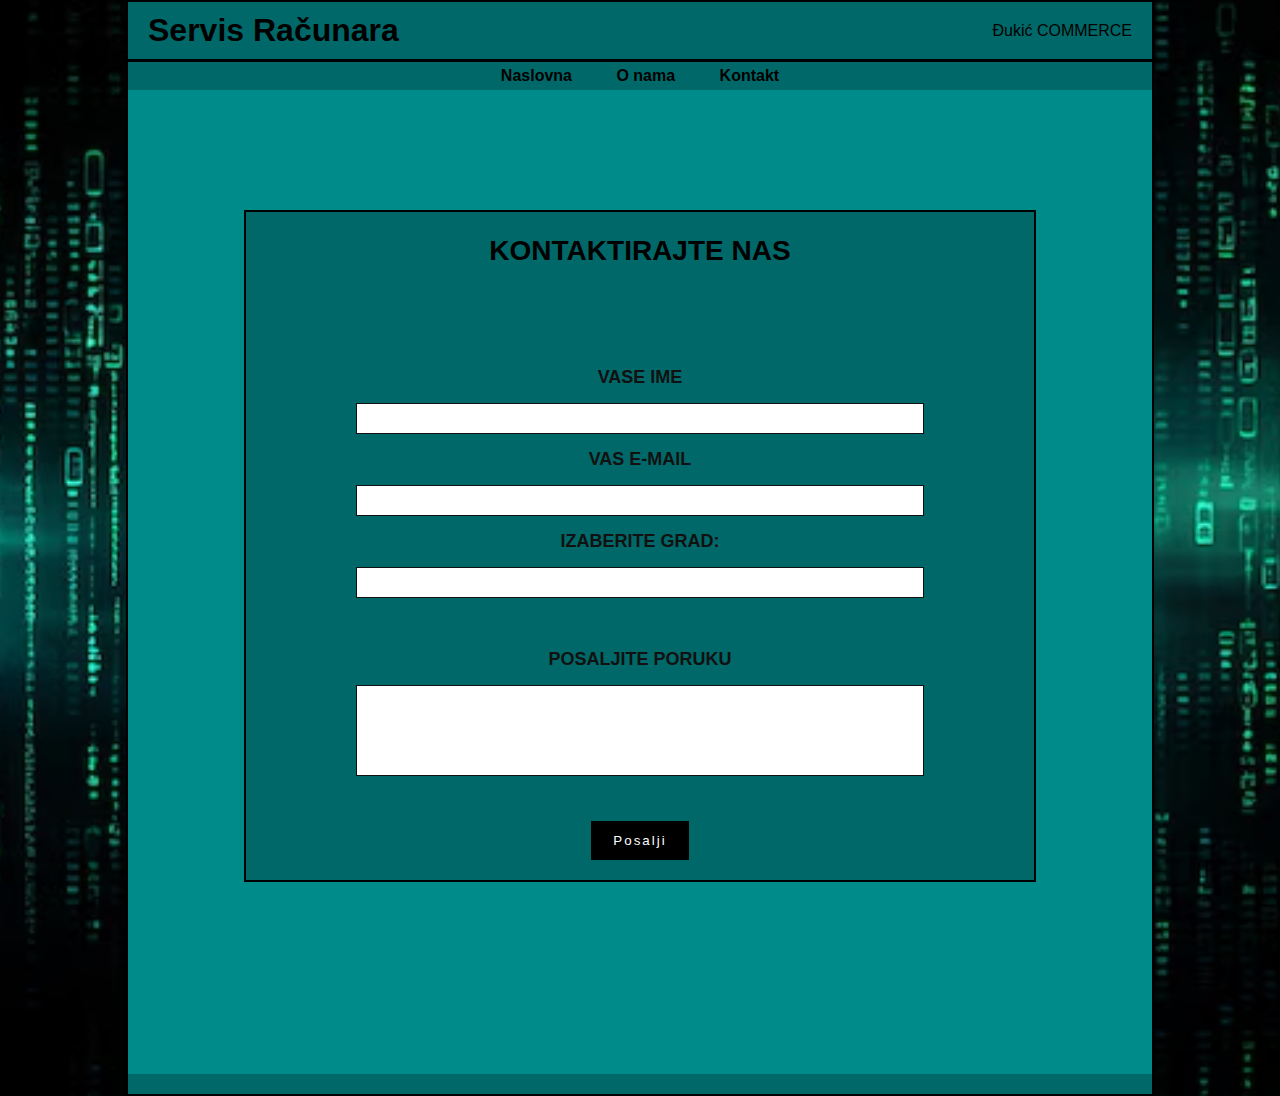
<file: kontakt.html>
<!DOCTYPE html>
<html lang="en">
<head>
    <meta charset="UTF-8">
    <meta http-equiv="X-UA-Compatible" content="IE=edge">
    <meta name="viewport" content="width=device-width, initial-scale=1.0">
    <title>Document</title>
    <link rel="stylesheet" href="kontakt.css">
</head>
<body>
    <div class="container">
        <header class="header">
            <h1>Servis Računara</h1>
            <div class="login">Đukić COMMERCE</div>
        </header>
    
        <nav class="menu">
            <ul>
                <li><a href="index.html">Naslovna</a></li>
                <li><a href="onama.html">O nama</a></li>
                <li><a href="kontakt.html">Kontakt</a></li>
            </ul>
        </nav>
        <main class="content">
            <section class="welcome">

                <section class="contact container" id="contact">
                    <h2>Kontaktirajte nas</h2>
                    <form  method="POST">
                            <label for="name">Vase ime</label>
                            <input id = "ime" type="text" name="name"  required>
                            <label for="mail">Vas e-mail</label>
                            <input id = "mejl" type="email" name="mail"  required>
                            <label for="grad">Izaberite grad:</label><br>
                            <input list="gradovi" id="grad" name="grad"><br><br>
                            <datalist id="gradovi">
                                <option value="Požega">
                                <option value="Beograd">
                                <option value="Novi Sad">
                                <option value="Niš">
                                <option value="Kragujevac">
                              </datalist>
                            <label for="message">Posaljite poruku</label>
                            <textarea name="idMessage" id="message" rows="5"></textarea>
                            <button>Posalji</button>
                    </form>
                 </section>
                
              
                  
                    <div class="icon">
                      <a href="#"><img src="fb.png" alt="icon" /></a>
                      <a href="#"><img src="ig.png" alt="icon" /></a>
                    </div>
            </section>
        </main>
    </div>

</body>
</html>
</file>
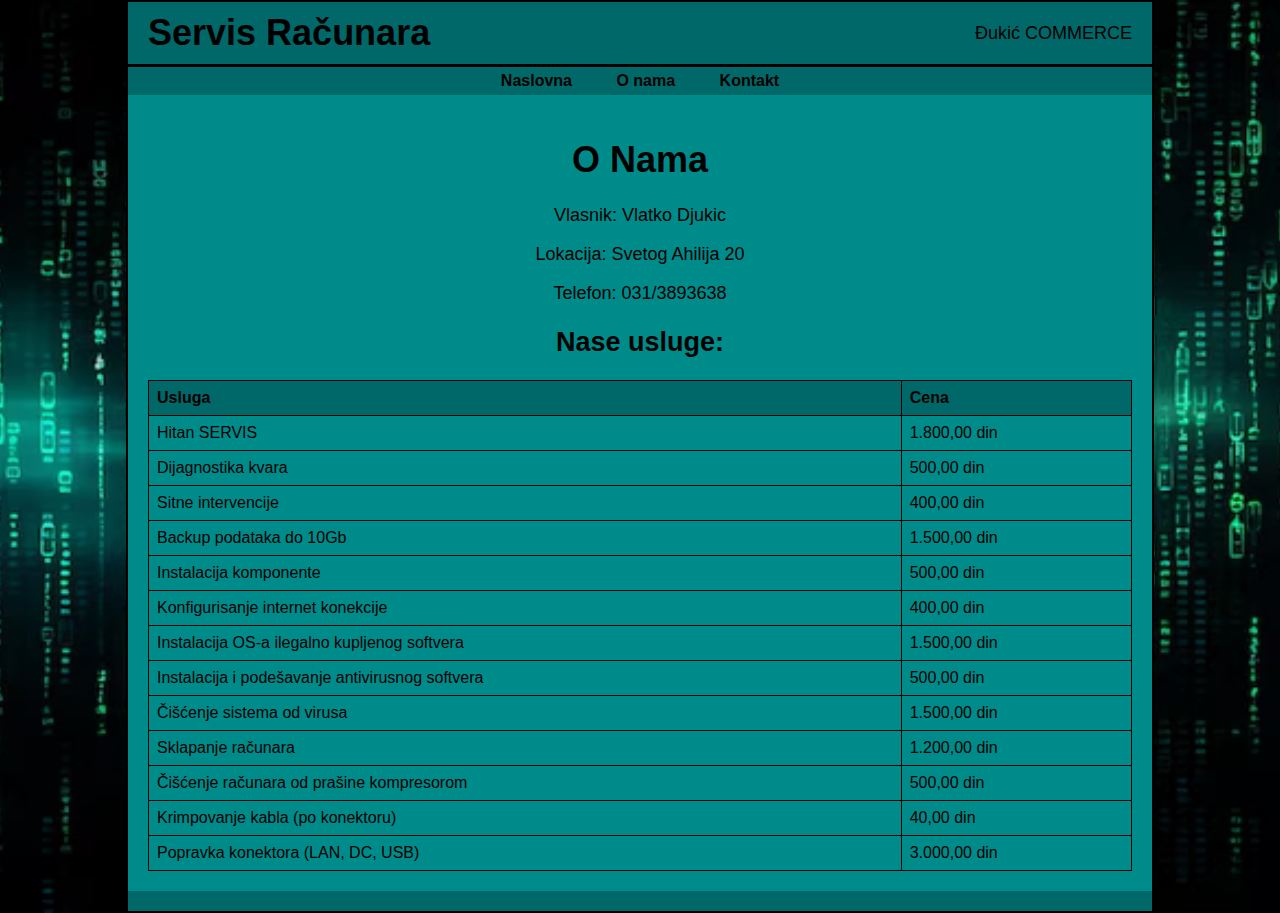
<file: onama.html>
<!DOCTYPE html>
<html lang="en">
<head>
    <meta charset="UTF-8">
    <meta http-equiv="X-UA-Compatible" content="IE=edge">
    <meta name="viewport" content="width=device-width, initial-scale=1.0">
    <title>O Nama</title>
    <link rel="stylesheet" href="onama.css">
</head>
<body>
    <div class="container">
        <header class="header">
            <h1>Servis Računara</h1>
            <div class="login">Đukić COMMERCE</div>
        </header>
    
        <nav class="menu">
            <ul>
                <li><a href="index.html">Naslovna</a></li>
                <li><a href="onama.html">O nama</a></li>
                <li><a href="kontakt.html">Kontakt</a></li>
            </ul>
        </nav>

        <main class="content">
            <section class="welcome">
                <h1 style="text-align: center;">O Nama</h1>
                <p style="text-align: center;">Vlasnik: Vlatko Djukic</p>
                <p style="text-align: center;">Lokacija: Svetog Ahilija 20</p>
                <p style="text-align: center;">Telefon: 031/3893638</p>
                <h2 style="text-align: center;">Nase usluge:</h2>
                <table class="table">
                    <thead>
                      <tr>
                        <th>Usluga</th>
                        <th>Cena</th>
                      </tr>
                    </thead>
                    <tbody>
                     
                        <tr>
                        <td>Hitan SERVIS</td>
                        <td>1.800,00 din</td>
                        </tr>
                
                        <tr>
                        <td>Dijagnostika kvara</td>
                        <td>500,00 din</td>
                        </tr>
                
                        <tr>
                        <td>Sitne intervencije</td>
                        <td>400,00 din</td>
                        </tr>
                
                        <tr>
                        <td>Backup podataka do 10Gb</td>
                        <td>1.500,00 din</td>
                        </tr>
                
                        <tr>
                        <td>Instalacija komponente</td>
                        <td>500,00 din</td>
                        </tr>
                
                        <tr>
                        <td>Konfigurisanje internet konekcije</td>
                        <td>400,00 din</td>
                        </tr>
                
                        <tr>
                        <td>Instalacija OS-a ilegalno kupljenog softvera</td>
                        <td>1.500,00 din</td>
                        </tr>
                
                        <tr>
                        <td>Instalacija i podešavanje antivirusnog softvera</td>
                        <td>500,00 din</td>
                        </tr>
                
                        <tr>
                        <td>Čišćenje sistema od virusa</td>
                        <td>1.500,00 din</td>
                        </tr>
                
                        <tr>
                        <td>Sklapanje računara</td>
                        <td>1.200,00 din</td>
                        </tr>
                
                        <tr>
                        <td>Čišćenje računara od prašine kompresorom</td>
                        <td>500,00 din</td>
                        </tr>
                
                        <tr>
                        <td>Krimpovanje kabla (po konektoru)</td>
                        <td>40,00 din</td>
                        </tr>
                
                        <tr>
                        <td>Popravka konektora (LAN, DC, USB)</td>
                        <td>3.000,00 din</td>
                        </tr>
                    </tbody>
                  </table>
            </section>
        </main>
    
        
    </div>
</body>
</html>
</file>
<file: kontakt.css>
body {
    margin: 0;
    font-family: Arial, sans-serif;
    color: darkgreen;
    background-image: url('matrix1.jpg'); 
    background-size: cover;       
    background-repeat: no-repeat; 
    background-position: center;  
    font-family: Arial, sans-serif;

  }
  
  .container {
    width: 80%;
    margin: 0 auto;
    background-color: #006868;
    border: 2px solid black;
    padding-bottom: 20px;
  }
  
  .header {
    display: flex;
    justify-content: space-between;
    align-items: center;
    background-color: #006868;
    padding: 10px 20px;
    border-bottom: 3px solid black;
  }
  
  .header h1 {
    color: black;
    margin: 0;
  }
  
  .header h1 span {
    color: black;
  }
  
  .login {
    color: black;
  }

  .menu {
    background-color: #006868;
    color: black;
    padding: 5px 0;
    text-align: center;
  }
  
  .menu ul {
    list-style: none;
    padding: 0;
    margin: 0;
  }
  
  .menu li {
    display: inline-block;
    margin: 0 20px;
  }
  
  .menu a {
    color: black;
    text-decoration: none;
    font-weight: bold;
  }
  
  .menu a:hover {
    text-decoration: underline;
  }
  .content {
  padding: 20px;
  background-color: #008b8b;
  color: #000;
}
  .contact {
    margin-top: 100px;
    margin-bottom: 100px;
  }
  
  .contact h2 {
    text-transform: uppercase;
    font-size: 28px;
    text-align: center;
    
  }
  
  form {
    text-align: center;
    margin-top: 55px;
    margin-top: 100px;
  }
  
  label {
    font-size: 18px;
    color: #111;
    font-weight: 600;
    text-transform: uppercase;
  }
  
  form input, form textarea {
    display: block;
    margin: 0 auto;
    border: 1px solid #111;
    width: 70%;
    padding: 7px;
    margin-top: 15px;
    margin-bottom: 15px;
  }
  
  textarea {
    resize: none;
  }
  
  form button {
  background-color: black;
  color: white;
  letter-spacing: 2px;
  padding: 10px 20px;
  margin-top: 30px;
  border: 1px solid;
  cursor: pointer;
  transition: all 0.2s ease;
  border: 2px solid transparent;
  }
  
  form button:hover {
  background: none;
  color: black;
  font-weight: 600;
  border: 2px solid black;
  }
  
  .icon {
    padding-left: 1400px;
    box-sizing: border-box;
    }
</file>
<file: onama.css>
body {
    margin: 0;
    font-family: Arial, sans-serif;
    color: darkgreen;
    background-image: url('matrix1.jpg'); 
    background-size: cover;       
    background-repeat: no-repeat; 
    background-position: center;  
    font-family: Arial, sans-serif;

  }
  
  .container {
    width: 80%;
    margin: 0 auto;
    font-family: Arial, sans-serif;
    font-size: 18px;
    background-color: #006868;
    border: 2px solid black;
    padding-bottom: 20px;
  }
  
  .header {
    display: flex;
    justify-content: space-between;
    align-items: center;
    background-color: #006868;
    font-family: Arial, sans-serif;
    font-size: 18px;
    padding: 10px 20px;
    border-bottom: 3px solid black;
  }
  
  .header h1 {
    color: black;
    margin: 0;
  }
  
  .header h1 span {
    color: black;
  }
  
  .login {
    color: black;
  }

  .menu {
    font-family: Arial, sans-serif;
    font-size: 16px;
    background-color: #006868;
    color: black;
    padding: 5px 0;
    text-align: center;
  }
  
  .menu ul {
    list-style: none;
    padding: 0;
    margin: 0;
  }
  
  .menu li {
    display: inline-block;
    margin: 0 20px;
  }
  
  .menu a {
    color: black;
    text-decoration: none;
    font-weight: bold;
  }
  
  .menu a:hover {
    text-decoration: underline;
  }
  .content {
  padding: 20px;
  background-color: #008b8b;
  color: #000;
}
.table {
    border-collapse: collapse;      
    width: 100%;                     
    font-family: Arial, sans-serif;  
    font-size: 16px;                 
  }
  
  .table th, .table td {
    border: 1px solid #000;          
    padding: 8px;                     
    text-align: left;                 
  }
  
  .table th {
    background-color: #006868;
    color: black;       
  }
</file>
